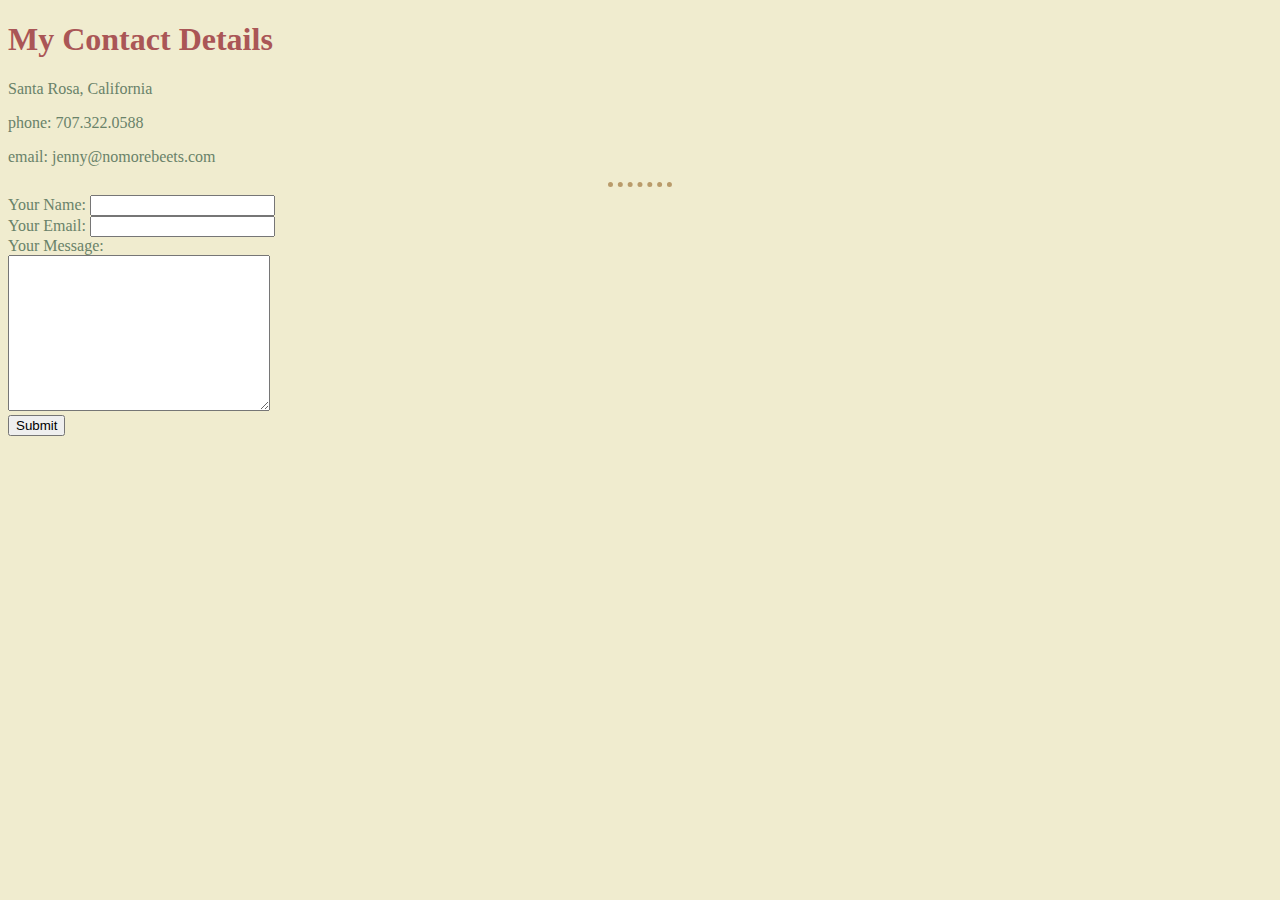
<file: contact-me.html>
<!DOCTYPE html>
<html>
    <head>
        <meta charset="utf-8">
        <title>Contact Me</title>
        <link rel="stylesheet" href="css/styles.css">
    </head>
    <body>
        <h1>My Contact Details</h1>
        <p>Santa Rosa, California</p>
        <p>phone: 707.322.0588</p>
        <p>email: jenny@nomorebeets.com</p>
        <hr>
        <form action="mailto:jenny@nomorebeets.com" method="post" enctype="text/plain" target="_blank">
            <label>Your Name:</label>
            <input type="text" name="youName" value=""><br>
            <label>Your Email:</label>
            <input type="email" name="yourEmail" value=""><br>
            <label>Your Message:</label><br>
            <textarea name="yourMessage" cols="30" rows="10"></textarea><br>
            <input type="submit" name="">
        </form>
    </body>
</html>
</file>
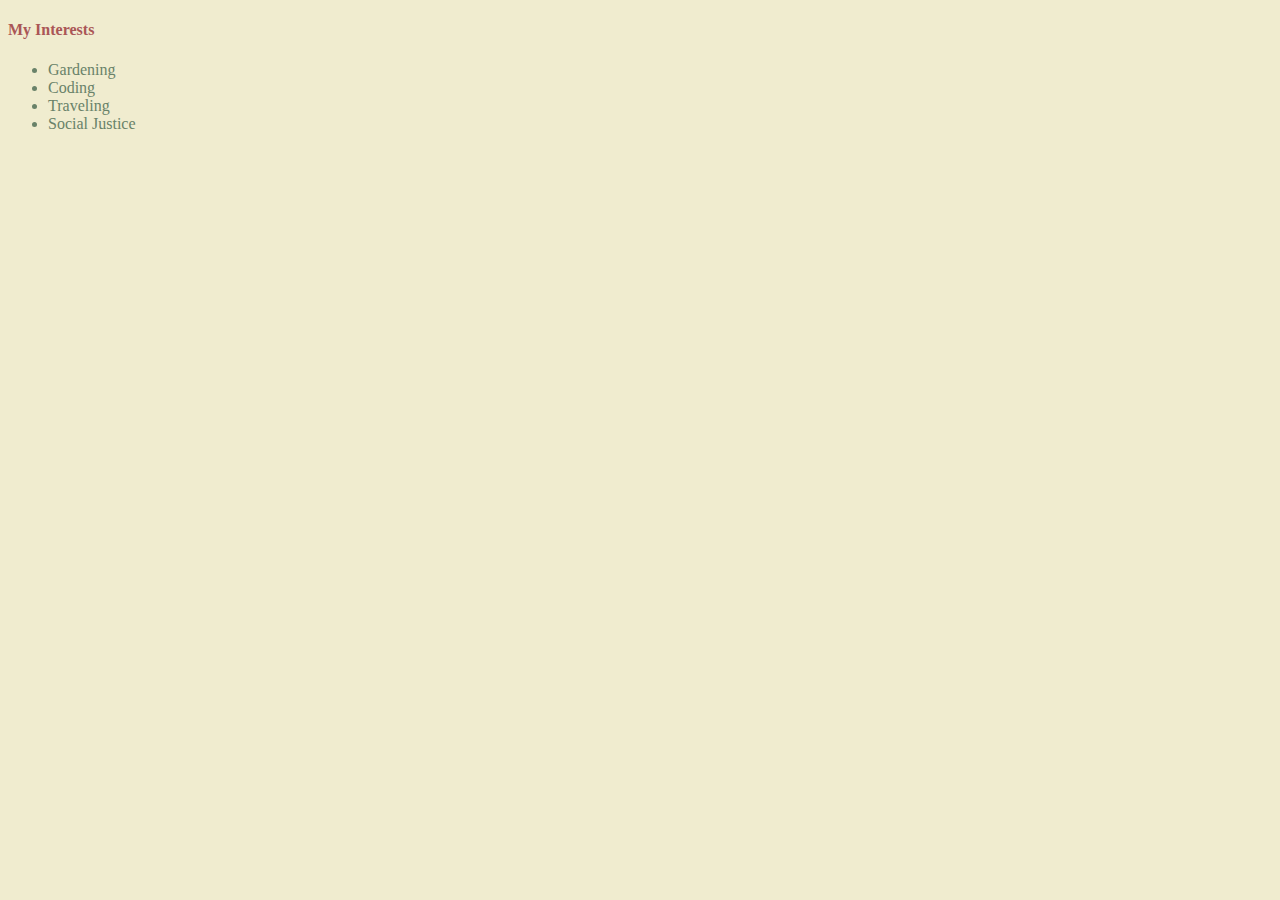
<file: interests.html>
<!DOCTYPE html>
<html>
    <head>
        <meta charset="UTF-8">
        <title>My Hobbies</title>
        <link rel="stylesheet" href="css/styles.css">
    </head>
    <body>
        <h4>My Interests</h4>
        <ul>
            <li>Gardening</li>
            <li>Coding</li>
            <li>Traveling</li>
            <li>Social Justice</li>
        </ul> 
    </body>
</html>
</file>
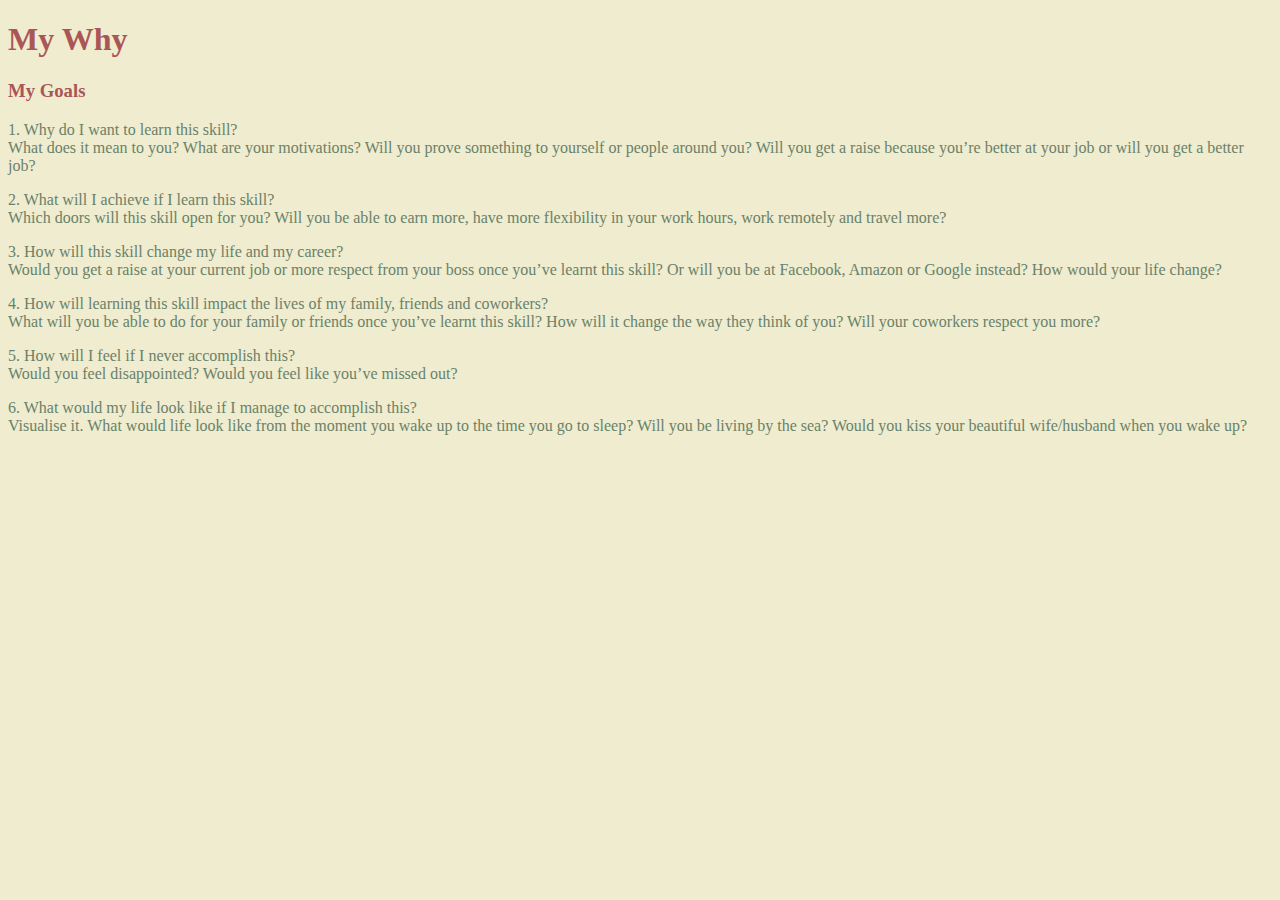
<file: my-why.html>
<!DOCTYPE html>
<html>
    <head>
        <meta charset="utf-8">
        <title>My Why</title>
        <link rel="stylesheet" href="css/styles.css">
    </head>
    <body>
        <h1>My Why</h1>
        <h3>My Goals</h3> 
        <p>  1. Why do I want to learn this skill?<br>
            What does it mean to you? What are your motivations? Will you prove something to yourself or
            people around you? Will you get a raise because you’re better at your job or will you get a better job?</p>
        <p>  2. What will I achieve if I learn this skill?<br>
            Which doors will this skill open for you? Will you be able to earn more, have more flexibility in your
            work hours, work remotely and travel more?</p>
        <p>  3. How will this skill change my life and my career?<br>
            Would you get a raise at your current job or more respect from your boss once you’ve learnt this skill?
            Or will you be at Facebook, Amazon or Google instead? How would your life change?</p>
        <p>  4. How will learning this skill impact the lives of my family,
            friends and coworkers?<br>
            What will you be able to do for your family or friends once you’ve learnt this skill? How will it change
            the way they think of you? Will your coworkers respect you more?</p>
        <p>  5. How will I feel if I never accomplish this?<br>
            Would you feel disappointed? Would you feel like you’ve missed out?</p>
        <p>  6. What would my life look like if I manage to accomplish this?<br>
            Visualise it. What would life look like from the moment you wake up to the time you go to sleep? Will
            you be living by the sea? Would you kiss your beautiful wife/husband when you wake up?</p>
    </body>
</html>
</file>
<file: css/styles.css>
.profile-pic {
    border: 5px #AA5656 solid;
    border-radius: 50%;
    height: 150px;
    width: 150px;
}
body {
    background-color: #F0ECCF; 
    color:#698269; 
}
p { 
    color:#698269;
}
hr {
    background-color: #F0ECCF;
    border-color:#B99B6B;
    border-style: none;
    border-top-style: dotted;
    border-width: 5px;
    width: 5%;
}

h1, h3, h4 {
   color:#AA5656;
}
</file>
